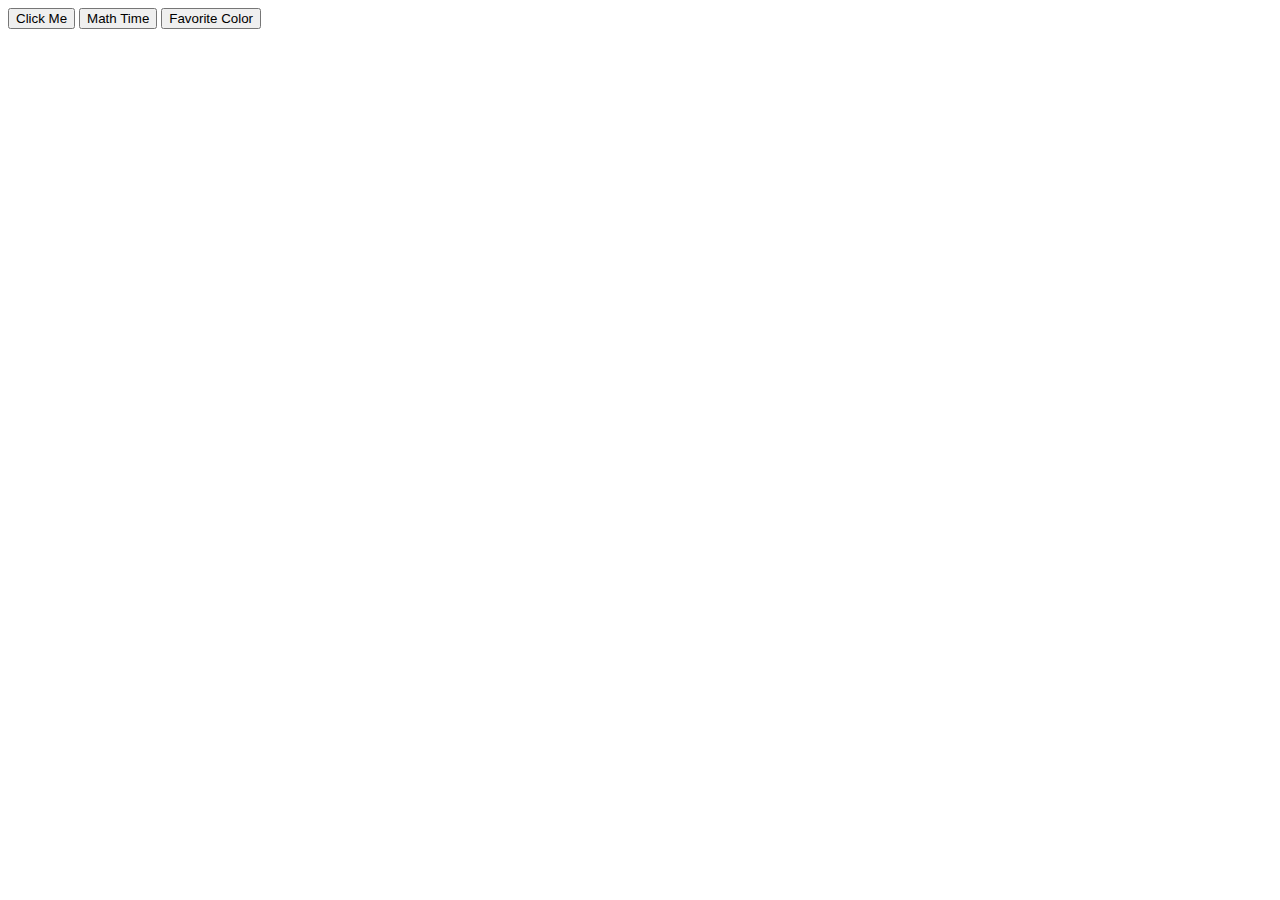
<file: jspractice.html>
<html>

<head>

<title> JavaScript Practice </title>

<script>
function start(){


var age = "12 years old, almost 13";
var name = "Cade Rigby";
alert(name + " is " + age);
}
function math(){

var math = 133 * 5324 - -53400000000000000000000000000000000000000000000 / 44 - 123;

alert(math);

}
function question(){

var question = prompt("What are my favorite colors?");

if(question == "green" || "sea blue") {

alert("You know me very well, my friend.");

} else {

alert("Talk to me more, you don't know my favorite color.");

}

}//end function

</script>

</head>

<body>

	<input type="button" onclick="start()" value="Click Me">
<input type="button" onclick="math()" value="Math Time">
<input type="button" onclick="question()" value="Favorite Color">
</body>

</html>
</file>
